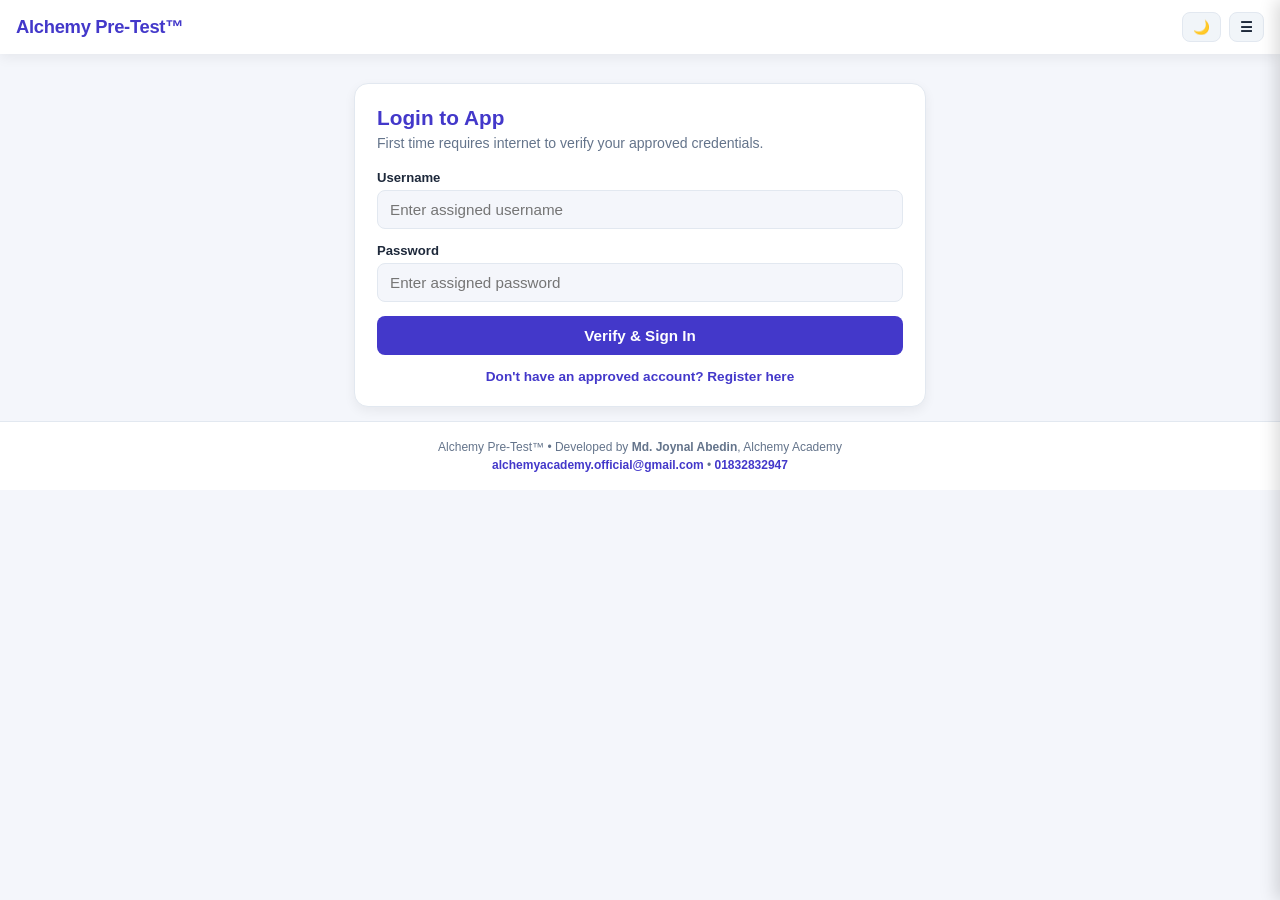
<file: assets/index.html>
<!DOCTYPE html>
<html lang="en">
<head>

  <script id="android-native-bridge-shim">
    // Android Native Bridge Polyfill & Helper
    (function() {
      if (!window.Android) {
        window.Android = {
          showToast: function(message) {
            try {
              var toast = document.createElement('div');
              toast.textContent = message;
              toast.style.cssText = 'position:fixed;bottom:32px;left:50%;transform:translateX(-50%);background:#1e293b;color:#f8fafc;padding:10px 22px;border-radius:24px;font-size:13px;font-weight:600;z-index:999999;box-shadow:0 10px 25px rgba(0,0,0,0.6);border:1px solid #334155;font-family:-apple-system,BlinkMacSystemFont,"Segoe UI",Roboto,sans-serif;pointer-events:none;transition:opacity 0.3s;max-width:85%;text-align:center;';
              document.body.appendChild(toast);
              setTimeout(function() {
                toast.style.opacity = '0';
                setTimeout(function() { toast.remove(); }, 300);
              }, 2500);
            } catch(e) {}
          },
          vibrate: function(milliseconds) {
            if (navigator.vibrate) {
              navigator.vibrate(milliseconds || 40);
            }
          },
          getAppVersion: function() {
            return "1.0.0";
          },
          exitApp: function() {
            console.log('[Android Native Bridge] Exit requested');
          }
        };
      }
    })();
  </script>
  <meta charset="UTF-8">
  <meta name="viewport" content="width=device-width, initial-scale=1.0, maximum-scale=1.0, user-scalable=no, viewport-fit=cover">
  <title>Alchemy Pre-Test</title>
  <style>
    :root {
      --bg: #f4f6fb;
      --card-bg: #ffffff;
      --text: #1e293b;
      --subtext: #64748b;
      --primary: #4338ca;
      --primary-light: #e0e7ff;
      --secondary: #06b6d4;
      --accent: #10b981;
      --danger: #ef4444;
      --border: #e2e8f0;
      --chip-bg: #f1f5f9;
      --shadow: 0 4px 12px rgba(0, 0, 0, 0.06);
    }

    [data-theme="dark"] {
      --bg: #0f172a;
      --card-bg: #1e293b;
      --text: #f8fafc;
      --subtext: #94a3b8;
      --primary: #6366f1;
      --primary-light: #312e81;
      --secondary: #22d3ee;
      --accent: #10b981;
      --danger: #f87171;
      --border: #334155;
      --chip-bg: #0f172a;
      --shadow: 0 4px 14px rgba(0, 0, 0, 0.35);
    }

    * { box-sizing: border-box; -webkit-tap-highlight-color: transparent; }
    body {
      margin: 0;
      font-family: -apple-system, BlinkMacSystemFont, "Segoe UI", Roboto, sans-serif;
      background-color: var(--bg);
      color: var(--text);
      transition: background 0.2s ease, color 0.2s ease;
      display: flex;
      flex-direction: column;
      min-height: 100vh;
    }

    /* Top Navigation */
    .navbar {
      display: flex;
      justify-content: space-between;
      align-items: center;
      padding: 12px 16px;
      background: var(--card-bg);
      box-shadow: var(--shadow);
      position: sticky;
      top: 0;
      z-index: 50;
    }
    .brand {
      font-size: 1.15rem;
      font-weight: 800;
      color: var(--primary);
      letter-spacing: -0.3px;
    }
    .nav-actions { display: flex; gap: 8px; align-items: center; }
    .icon-btn {
      background: var(--chip-bg);
      border: 1px solid var(--border);
      color: var(--text);
      padding: 6px 10px;
      border-radius: 8px;
      font-size: 0.85rem;
      font-weight: 600;
      cursor: pointer;
    }

    /* Hamburger Drawer */
    .drawer-overlay {
      position: fixed;
      top: 0;
      left: 0;
      width: 100vw;
      height: 100vh;
      background: rgba(0, 0, 0, 0.4);
      z-index: 100;
      display: none;
      backdrop-filter: blur(2px);
    }
    .drawer {
      position: fixed;
      top: 0;
      right: -280px;
      width: 280px;
      height: 100vh;
      background: var(--card-bg);
      z-index: 101;
      box-shadow: -4px 0 16px rgba(0,0,0,0.15);
      transition: right 0.25s cubic-bezier(0.4, 0, 0.2, 1);
      display: flex;
      flex-direction: column;
      padding: 20px;
    }
    .drawer.open { right: 0; }
    .drawer-header {
      display: flex;
      justify-content: space-between;
      align-items: center;
      margin-bottom: 24px;
      border-bottom: 1px solid var(--border);
      padding-bottom: 12px;
    }
    .drawer-title { font-weight: 800; font-size: 1.1rem; color: var(--primary); }
    .close-btn { background: none; border: none; font-size: 1.2rem; cursor: pointer; color: var(--subtext); }

    .about-card {
      background: var(--chip-bg);
      border: 1px solid var(--border);
      border-radius: 10px;
      padding: 14px;
      margin-top: 10px;
      font-size: 0.85rem;
      line-height: 1.5;
    }
    .about-card strong { color: var(--primary); }

    /* Layout Containers */
    .container { max-width: 600px; margin: 0 auto; width: 100%; padding: 14px; flex: 1; }

    /* Auth Views */
    .auth-card {
      background: var(--card-bg);
      border-radius: 14px;
      padding: 22px;
      box-shadow: var(--shadow);
      border: 1px solid var(--border);
      margin-top: 15px;
    }
    .auth-title { font-size: 1.3rem; font-weight: 700; margin-bottom: 4px; color: var(--primary); }
    .auth-subtitle { font-size: 0.88rem; color: var(--subtext); margin-bottom: 16px; line-height: 1.4; }
    .form-group { margin-bottom: 14px; }
    .form-group label { display: block; font-size: 0.82rem; font-weight: 600; margin-bottom: 5px; }
    .form-control {
      width: 100%;
      padding: 10px 12px;
      border-radius: 8px;
      border: 1px solid var(--border);
      background: var(--bg);
      color: var(--text);
      font-size: 0.95rem;
    }
    .btn {
      width: 100%;
      padding: 11px;
      border-radius: 8px;
      border: none;
      font-size: 0.95rem;
      font-weight: 700;
      cursor: pointer;
      display: flex;
      justify-content: center;
      align-items: center;
      gap: 6px;
    }
    .btn-primary { background: var(--primary); color: #fff; }
    .btn-accent { background: var(--accent); color: #fff; }
    .btn-outline { background: transparent; border: 1px solid var(--border); color: var(--text); }
    .auth-switch { text-align: center; margin-top: 14px; font-size: 0.85rem; color: var(--subtext); }
    .auth-switch span { color: var(--primary); font-weight: 700; cursor: pointer; }

    /* Alert Banner */
    .alert {
      padding: 10px 14px;
      border-radius: 8px;
      margin-bottom: 14px;
      font-size: 0.85rem;
      display: none;
      line-height: 1.4;
    }
    .alert-success { background: #dcfce7; color: #166534; border: 1px solid #bbf7d0; }
    .alert-danger { background: #fee2e2; color: #991b1b; border: 1px solid #fecaca; }

    /* Tabs & Filters */
    .tabs { display: flex; gap: 8px; margin-bottom: 16px; overflow-x: auto; padding-bottom: 4px; }
    .tab-btn {
      flex: 1;
      padding: 9px;
      border: none;
      border-radius: 8px;
      background: var(--card-bg);
      color: var(--subtext);
      font-weight: 700;
      font-size: 0.85rem;
      box-shadow: var(--shadow);
      cursor: pointer;
      white-space: nowrap;
    }
    .tab-btn.active { background: var(--primary); color: #ffffff; }

    /* JSON Upload Box */
    .import-card {
      background: var(--card-bg);
      border: 2px dashed var(--primary);
      border-radius: 12px;
      padding: 16px;
      text-align: center;
      margin-bottom: 16px;
      cursor: pointer;
    }
    .import-card input { display: none; }

    /* Test List Cards */
    .test-item {
      background: var(--card-bg);
      border: 1px solid var(--border);
      border-radius: 12px;
      padding: 14px;
      margin-bottom: 12px;
      box-shadow: var(--shadow);
      display: flex;
      justify-content: space-between;
      align-items: center;
    }
    .test-title { font-size: 0.95rem; font-weight: 700; margin-bottom: 4px; }
    .test-meta { font-size: 0.78rem; color: var(--subtext); display: flex; gap: 8px; align-items: center; }
    .badge {
      padding: 2px 8px;
      border-radius: 6px;
      font-size: 0.72rem;
      font-weight: 700;
      background: var(--primary-light);
      color: var(--primary);
    }
    .badge-cq { background: #fef3c7; color: #92400e; }
    .badge-sq { background: #d1fae5; color: #065f46; }

    /* Test Arena */
    .test-header {
      background: var(--card-bg);
      padding: 12px;
      border-radius: 10px;
      margin-bottom: 14px;
      display: flex;
      justify-content: space-between;
      align-items: center;
      box-shadow: var(--shadow);
      border: 1px solid var(--border);
    }
    .timer { font-size: 1.1rem; font-weight: 800; color: var(--danger); }
    .q-box {
      background: var(--card-bg);
      padding: 16px;
      border-radius: 12px;
      border: 1px solid var(--border);
      box-shadow: var(--shadow);
      margin-bottom: 14px;
    }
    .q-text { font-size: 0.95rem; font-weight: 600; margin-bottom: 12px; line-height: 1.4; }
    .q-option {
      background: var(--bg);
      border: 1px solid var(--border);
      padding: 10px 12px;
      border-radius: 8px;
      margin-bottom: 8px;
      font-size: 0.88rem;
      cursor: pointer;
    }
    .q-option.selected { border-color: var(--primary); background: var(--primary-light); font-weight: 600; }
    .q-option.correct { border-color: var(--accent); background: #dcfce7; color: #166534; font-weight: 600; }
    .q-option.wrong { border-color: var(--danger); background: #fee2e2; color: #991b1b; }

    .explanation-box {
      margin-top: 10px;
      padding: 10px;
      border-radius: 6px;
      background: var(--chip-bg);
      font-size: 0.82rem;
      border-left: 3px solid var(--primary);
      line-height: 1.4;
    }

    /* CQ & SQ Specific Elements */
    .cq-stem {
      font-style: italic;
      background: var(--chip-bg);
      padding: 12px;
      border-radius: 8px;
      margin-bottom: 12px;
      font-size: 0.9rem;
      border-left: 3px solid var(--secondary);
      line-height: 1.4;
    }
    .cq-part {
      margin-top: 10px;
      padding-top: 10px;
      border-top: 1px dashed var(--border);
    }
    .model-ans-toggle {
      font-size: 0.78rem;
      color: var(--primary);
      cursor: pointer;
      font-weight: 700;
      margin-top: 6px;
      display: inline-block;
    }
    .model-ans-box {
      display: none;
      margin-top: 8px;
      padding: 10px;
      border-radius: 6px;
      background: var(--bg);
      border-left: 3px solid var(--accent);
      font-size: 0.85rem;
      line-height: 1.5;
    }

    /* Minimal Footer */
    .app-footer {
      text-align: center;
      padding: 16px 12px;
      font-size: 0.75rem;
      color: var(--subtext);
      border-top: 1px solid var(--border);
      background: var(--card-bg);
      margin-top: auto;
      line-height: 1.5;
    }
    .app-footer a {
      color: var(--primary);
      text-decoration: none;
      font-weight: 600;
    }

    .hide { display: none !important; }
  </style>

  <style id="android-phone-fit-reset">
    /* Auto-Injected Mobile Phone Screen-Fit Reset */
    *, *::before, *::after {
      box-sizing: border-box !important;
      -webkit-tap-highlight-color: transparent !important;
    }
    html, body {
      width: 100% !important;
      min-height: 100% !important;
      max-width: 100vw !important;
      margin: 0 !important;
      padding: 0 !important;
      overflow-x: hidden !important;
      touch-action: manipulation;
      -webkit-text-size-adjust: 100%;
      -webkit-font-smoothing: antialiased;
    }
    img, video, canvas, svg, iframe {
      max-width: 100% !important;
      height: auto;
    }
    button, input, select, textarea {
      font-family: inherit;
    }
  </style>
  <link rel="manifest" href="manifest.json">
  <meta name="theme-color" content="#0f172a">
</head>
<body>

  <!-- Top Navbar -->
  <div class="navbar">
    <div class="brand">Alchemy Pre-Test™</div>
    <div class="nav-actions">
      <button class="icon-btn" onclick="toggleTheme()" id="themeBtn">🌙</button>
      <button class="icon-btn" onclick="toggleDrawer()">☰</button>
      <button class="icon-btn hide" id="logoutBtn" onclick="logout()">Logout</button>
    </div>
  </div>

  <!-- Hamburger Drawer (About Us panel) -->
  <div class="drawer-overlay" id="drawerOverlay" onclick="toggleDrawer()"></div>
  <div class="drawer" id="sideDrawer">
    <div class="drawer-header">
      <div class="drawer-title">About Us</div>
      <button class="close-btn" onclick="toggleDrawer()">✕</button>
    </div>
    <div class="about-card">
      <div style="font-size: 0.95rem; font-weight: 700; color: var(--primary); margin-bottom: 6px;">Developer Info</div>
      <div><strong>Developer:</strong> Md. Joynal Abedin</div>
      <div><strong>Publisher:</strong> Alchemy Academy</div>
      <div style="margin-top: 8px;"><strong>Email:</strong> <br><a href="mailto:alchemyacademy.official@gmail.com" style="color:var(--primary); text-decoration:none;">alchemyacademy.official@gmail.com</a></div>
      <div style="margin-top: 6px;"><strong>Phone:</strong> <br><a href="tel:01832832947" style="color:var(--primary); text-decoration:none;">01832832947</a></div>
    </div>
    <div style="margin-top: auto; font-size: 0.75rem; color: var(--subtext); text-align: center;">
      Alchemy Pre-Test™ &bull; Offline Ready
    </div>
  </div>

  <div class="container">
    <div id="alertBox" class="alert"></div>

    <!-- 1. LOGIN SCREEN -->
    <div id="loginView" class="auth-card hide">
      <div class="auth-title">Login to App</div>
      <div class="auth-subtitle">First time requires internet to verify your approved credentials.</div>
      
      <div class="form-group">
        <label>Username</label>
        <input type="text" id="loginUser" class="form-control" placeholder="Enter assigned username">
      </div>
      <div class="form-group">
        <label>Password</label>
        <input type="password" id="loginPass" class="form-control" placeholder="Enter assigned password">
      </div>
      
      <button class="btn btn-primary" onclick="handleLogin()">Verify & Sign In</button>
      
      <div class="auth-switch">
        <span onclick="switchAuthView('register')">Don't have an approved account? Register here</span>
      </div>
    </div>

    <!-- 2. REGISTRATION SCREEN -->
    <div id="registerView" class="auth-card hide">
      <div class="auth-title">Register for Access</div>
      <div class="auth-subtitle">Admin will verify your account and email your unique credentials.</div>
      
      <div class="form-group">
        <label>Full Name</label>
        <input type="text" id="regName" class="form-control" placeholder="Your full name">
      </div>
      <div class="form-group">
        <label>Email Address</label>
        <input type="email" id="regEmail" class="form-control" placeholder="example@gmail.com">
      </div>
      <div class="form-group">
        <label>Phone Number</label>
        <input type="tel" id="regPhone" class="form-control" placeholder="018XXXXXXXX">
      </div>

      <button class="btn btn-accent" onclick="handleRegister()">Submit Application</button>
      
      <div class="auth-switch">
        <span onclick="switchAuthView('login')">Already registered? Log in here</span>
      </div>
    </div>

    <!-- 3. DASHBOARD -->
    <div id="dashboardView" class="hide">
      <!-- Import JSON Box -->
      <div class="import-card" onclick="document.getElementById('jsonFileInput').click()">
        <input type="file" id="jsonFileInput" accept=".json" onchange="handleFileImport(event)">
        <div style="font-size: 1.8rem; margin-bottom: 6px;">📥</div>
        <div style="font-weight: 700; font-size: 0.9rem;">Add Question Bank (.json)</div>
        <div style="font-size: 0.78rem; color: var(--subtext);">Tap here to load MCQ, CQ, or SQ tests from your storage</div>
      </div>

      <!-- Subject Tabs -->
      <div class="tabs">
        <button class="tab-btn active" onclick="filterSubject('All', this)">All</button>
        <button class="tab-btn" onclick="filterSubject('Chemistry', this)">Chemistry</button>
        <button class="tab-btn" onclick="filterSubject('Physics', this)">Physics</button>
        <button class="tab-btn" onclick="filterSubject('Biology', this)">Biology</button>
      </div>

      <!-- Test Container -->
      <div id="testListContainer"></div>
    </div>

    <!-- 4. ACTIVE TEST ARENA -->
    <div id="testArenaView" class="hide">
      <div class="test-header">
        <div>
          <div style="font-weight: 700; font-size: 0.95rem;" id="activeTestTitle">Test Title</div>
          <div style="font-size: 0.78rem; color: var(--subtext);" id="activeTestMeta">Questions</div>
        </div>
        <div class="timer" id="timerDisplay">25:00</div>
      </div>

      <div id="questionsContainer"></div>

      <button class="btn btn-primary" id="submitTestBtn" onclick="submitExam()">Finish Test</button>
      <button class="btn btn-outline" style="margin-top: 10px;" onclick="exitTest()">Exit to Dashboard</button>
    </div>

  </div>

  <iframe name="hidden_submission_iframe" id="hidden_submission_iframe" style="display:none;"></iframe>

  <!-- Minimal Footer Attribution -->
  <footer class="app-footer">
    <div>Alchemy Pre-Test™ &bull; Developed by <strong>Md. Joynal Abedin</strong>, Alchemy Academy</div>
    <div>
      <a href="mailto:alchemyacademy.official@gmail.com">alchemyacademy.official@gmail.com</a> &bull; 
      <a href="tel:01832832947">01832832947</a>
    </div>
  </footer>

  <script>
    const APPS_SCRIPT_URL = "https://script.google.com/macros/s/AKfycbzvNs5iXEpGA_r4hBeoQLWR9dztu98dqRTOad26u89UCXF-d_f9PrXum4NctPRSLv7a/exec";

    let currentTheme = localStorage.getItem("alchemy_theme") || "light";
    let currentFilter = "All";
    let activeTest = null;
    let timerInterval = null;
    let userAnswers = {};

    let testRepository = JSON.parse(localStorage.getItem("alchemy_tests")) || [];

    window.addEventListener("DOMContentLoaded", () => {
      applyTheme(currentTheme);
      checkAuthStatus();
    });

    function toggleTheme() {
      currentTheme = currentTheme === "light" ? "dark" : "light";
      localStorage.setItem("alchemy_theme", currentTheme);
      applyTheme(currentTheme);
    }
    function applyTheme(theme) {
      document.body.setAttribute("data-theme", theme);
      document.getElementById("themeBtn").innerText = theme === "dark" ? "☀️" : "🌙";
    }

    function toggleDrawer() {
      const drawer = document.getElementById("sideDrawer");
      const overlay = document.getElementById("drawerOverlay");
      const isOpen = drawer.classList.contains("open");
      if (isOpen) {
        drawer.classList.remove("open");
        overlay.style.display = "none";
      } else {
        drawer.classList.add("open");
        overlay.style.display = "block";
      }
    }

    function checkAuthStatus() {
      const savedUser = localStorage.getItem("alchemy_auth_session");
      if (savedUser) {
        showView("dashboardView");
        document.getElementById("logoutBtn").classList.remove("hide");
        renderDashboard();
      } else {
        showView("loginView");
        document.getElementById("logoutBtn").classList.add("hide");
      }
    }

    function switchAuthView(view) {
      hideAlert();
      showView(view === "register" ? "registerView" : "loginView");
    }

    function handleRegister() {
      const name = document.getElementById("regName").value.trim();
      const email = document.getElementById("regEmail").value.trim();
      const phone = document.getElementById("regPhone").value.trim();

      if (!name || !email || !email.includes("@") || !phone) {
        showAlert("Please enter a valid Name, Email, and Phone number.", "danger");
        return;
      }

      showAlert("Submitting application...", "success");

      const form = document.createElement("form");
      form.action = APPS_SCRIPT_URL;
      form.method = "POST";
      form.target = "hidden_submission_iframe";

      const fields = {
        action: "register",
        fullName: name,
        email: email,
        phone: phone
      };

      for (const key in fields) {
        const input = document.createElement("input");
        input.type = "hidden";
        input.name = key;
        input.value = fields[key];
        form.appendChild(input);
      }

      document.body.appendChild(form);
      form.submit();
      document.body.removeChild(form);

      showAlert("Registration submitted! A confirmation email has been dispatched. Please check your inbox and wait for approval.", "success");
      document.getElementById("regName").value = "";
      document.getElementById("regEmail").value = "";
      document.getElementById("regPhone").value = "";

      setTimeout(() => switchAuthView("login"), 3000);
    }

    async function handleLogin() {
      const u = document.getElementById("loginUser").value.trim();
      const p = document.getElementById("loginPass").value.trim();

      if (!u || !p) {
        showAlert("Please enter both username and password.", "danger");
        return;
      }

      showAlert("Verifying account with server...", "success");

      try {
        const loginUrl = `${APPS_SCRIPT_URL}?action=login&username=${encodeURIComponent(u)}&password=${encodeURIComponent(p)}`;
        const response = await fetch(loginUrl, { method: "GET" });
        const res = await response.json();

        if (res.success) {
          localStorage.setItem("alchemy_auth_session", JSON.stringify(res.user));
          showAlert("Verified successfully!", "success");
          setTimeout(() => {
            hideAlert();
            checkAuthStatus();
          }, 800);
        } else {
          showAlert(res.message || "Invalid credentials.", "danger");
        }
      } catch (err) {
        console.error("Login verification failed:", err);
        showAlert("Network error. First-time login requires active internet.", "danger");
      }
    }

    function logout() {
      if (confirm("Are you sure you want to log out? You will need internet to log in again.")) {
        localStorage.removeItem("alchemy_auth_session");
        checkAuthStatus();
      }
    }

    // JSON IMPORTER (Supports array of tests or single test objects for MCQ, CQ, and SQ)
    function handleFileImport(e) {
      const file = e.target.files[0];
      if (!file) return;

      const reader = new FileReader();
      reader.onload = function(evt) {
        try {
          const data = JSON.parse(evt.target.result);
          const incomingTests = Array.isArray(data) ? data : [data];

          incomingTests.forEach((item, i) => {
            if (!item.type || !item.subject || !item.questions) {
              throw new Error("Invalid structure: missing type, subject, or questions");
            }
            item.id = item.id || ("custom_" + Date.now() + "_" + i);
            const existingIdx = testRepository.findIndex(t => t.id === item.id);
            if (existingIdx >= 0) {
              testRepository[existingIdx] = item;
            } else {
              testRepository.push(item);
            }
          });

          localStorage.setItem("alchemy_tests", JSON.stringify(testRepository));
          alert(`Successfully imported ${incomingTests.length} test(s)!`);
          renderDashboard();
        } catch (error) {
          alert("Error parsing JSON file: " + error.message);
        }
      };
      reader.readAsText(file);
    }

    function filterSubject(sub, btn) {
      currentFilter = sub;
      document.querySelectorAll(".tab-btn").forEach(b => b.classList.remove("active"));
      btn.classList.add("active");
      renderDashboard();
    }

    function renderDashboard() {
      const container = document.getElementById("testListContainer");
      container.innerHTML = "";

      const filtered = testRepository.filter(t => currentFilter === "All" || t.subject.toLowerCase() === currentFilter.toLowerCase());

      if (filtered.length === 0) {
        container.innerHTML = `<div style="text-align:center; padding:30px; color:var(--subtext);">No tests found for ${currentFilter}. Tap the box above to import a .json question bank.</div>`;
        return;
      }

      filtered.forEach(test => {
        const item = document.createElement("div");
        item.className = "test-item";

        let badgeClass = "badge";
        if (test.type === "CQ") badgeClass += " badge-cq";
        if (test.type === "SQ") badgeClass += " badge-sq";

        item.innerHTML = `
          <div>
            <div class="test-title">${test.testTitle}</div>
            <div class="test-meta">
              <span class="${badgeClass}">${test.type}</span>
              <span>${test.subject}</span>
              <span>⏱ ${test.timeMinutes || 25}m</span>
              <span>📝 ${test.questions.length} items</span>
            </div>
          </div>
          <button class="btn btn-primary" style="width: auto; padding: 6px 14px; font-size: 0.85rem;" onclick="startTest('${test.id}')">Start</button>
        `;
        container.appendChild(item);
      });
    }

    function startTest(testId) {
      activeTest = testRepository.find(t => t.id === testId);
      if (!activeTest) return;

      userAnswers = {};
      showView("testArenaView");
      document.getElementById("activeTestTitle").innerText = activeTest.testTitle;
      document.getElementById("activeTestMeta").innerText = `${activeTest.type} • ${activeTest.questions.length} Questions`;

      renderTestQuestions();
      startTimer(activeTest.timeMinutes || 25);
    }

    // RENDERER FOR MCQ, CQ, AND SQ
    function renderTestQuestions() {
      const container = document.getElementById("questionsContainer");
      container.innerHTML = "";

      if (activeTest.type === "MCQ") {
        document.getElementById("submitTestBtn").classList.remove("hide");
        activeTest.questions.forEach((q, idx) => {
          const qBox = document.createElement("div");
          qBox.className = "q-box";

          let stimulusHtml = q.stimulus ? `<div style="margin-bottom:8px; font-style:italic; color:var(--secondary); font-size:0.88rem;">${q.stimulus}</div>` : "";
          let statementsHtml = q.statements && q.statements.length > 0 ? `<div style="margin:6px 0; font-size:0.88rem; color:var(--subtext);">${q.statements.join("<br>")}</div>` : "";

          let optionsHtml = "";
          q.options.forEach((opt, optIdx) => {
            optionsHtml += `
              <div class="q-option" id="opt_${idx}_${optIdx}" onclick="selectOption(${idx}, ${optIdx})">
                <strong>${String.fromCharCode(65 + optIdx)}.</strong> ${opt}
              </div>
            `;
          });

          qBox.innerHTML = `
            ${stimulusHtml}
            <div class="q-text">${idx + 1}. ${q.text}</div>
            ${statementsHtml}
            <div>${optionsHtml}</div>
            <div id="exp_${idx}" class="explanation-box hide"><strong>Explanation:</strong> ${q.explanation || 'No explanation provided.'}</div>
          `;
          container.appendChild(qBox);
        });

      } else if (activeTest.type === "CQ") {
        document.getElementById("submitTestBtn").classList.add("hide");
        activeTest.questions.forEach((q, idx) => {
          const qBox = document.createElement("div");
          qBox.className = "q-box";

          let partsHtml = "";
          q.parts.forEach(p => {
            partsHtml += `
              <div class="cq-part">
                <div style="font-weight: 600; font-size: 0.9rem;">(${p.mark}) ${p.text} [Marks: ${p.points}]</div>
                <div class="model-ans-toggle" onclick="toggleAns('cq_ans_${idx}_${p.mark}', this)">View Model Answer</div>
                <div id="cq_ans_${idx}_${p.mark}" class="model-ans-box">
                  <strong>Model Answer:</strong><br>${p.answer}
                </div>
              </div>
            `;
          });

          qBox.innerHTML = `
            <div style="font-weight: 700; margin-bottom: 8px; color: var(--primary);">Creative Question ${idx + 1}</div>
            <div class="cq-stem">${q.stem}</div>
            <div>${partsHtml}</div>
          `;
          container.appendChild(qBox);
        });

      } else if (activeTest.type === "SQ") {
        document.getElementById("submitTestBtn").classList.add("hide");
        activeTest.questions.forEach((q, idx) => {
          const qBox = document.createElement("div");
          qBox.className = "q-box";

          qBox.innerHTML = `
            <div style="font-weight: 700; margin-bottom: 6px; color: var(--primary);">Short Question ${idx + 1} [Marks: ${q.points || 2}]</div>
            <div class="q-text">${q.question}</div>
            <div class="model-ans-toggle" onclick="toggleAns('sq_ans_${idx}', this)">View Model Answer</div>
            <div id="sq_ans_${idx}" class="model-ans-box">
              <strong>Model Answer:</strong><br>${q.answer}
            </div>
          `;
          container.appendChild(qBox);
        });
      }
    }

    function selectOption(qIdx, optIdx) {
      userAnswers[qIdx] = optIdx;
      const opts = document.querySelectorAll(`[id^="opt_${qIdx}_"]`);
      opts.forEach(el => el.classList.remove("selected"));
      document.getElementById(`opt_${qIdx}_${optIdx}`).classList.add("selected");
    }

    function toggleAns(id, btn) {
      const el = document.getElementById(id);
      if (el.style.display === "block") {
        el.style.display = "none";
        btn.innerText = "View Model Answer";
      } else {
        el.style.display = "block";
        btn.innerText = "Hide Model Answer";
      }
    }

    function submitExam() {
      clearInterval(timerInterval);
      let score = 0;

      activeTest.questions.forEach((q, idx) => {
        const selected = userAnswers[idx];
        const correct = q.correctIndex;
        const expBox = document.getElementById(`exp_${idx}`);
        if (expBox) expBox.classList.remove("hide");

        if (selected !== undefined) {
          if (selected === correct) {
            score++;
            document.getElementById(`opt_${idx}_${selected}`).classList.add("correct");
          } else {
            document.getElementById(`opt_${idx}_${selected}`).classList.add("wrong");
            document.getElementById(`opt_${idx}_${correct}`).classList.add("correct");
          }
        } else {
          document.getElementById(`opt_${idx}_${correct}`).classList.add("correct");
        }
      });

      alert(`Test Completed!\nScore: ${score} / ${activeTest.questions.length}`);
      window.scrollTo({ top: 0, behavior: "smooth" });
    }

    function startTimer(minutes) {
      clearInterval(timerInterval);
      let totalSeconds = minutes * 60;
      const display = document.getElementById("timerDisplay");

      timerInterval = setInterval(() => {
        const m = Math.floor(totalSeconds / 60);
        const s = totalSeconds % 60;
        display.innerText = `${m.toString().padStart(2, '0')}:${s.toString().padStart(2, '0')}`;
        if (totalSeconds <= 0) {
          clearInterval(timerInterval);
          if (activeTest.type === "MCQ") submitExam();
        }
        totalSeconds--;
      }, 1000);
    }

    function exitTest() {
      clearInterval(timerInterval);
      showView("dashboardView");
    }

    function showView(viewId) {
      ["loginView", "registerView", "dashboardView", "testArenaView"].forEach(id => {
        document.getElementById(id).classList.add("hide");
      });
      document.getElementById(viewId).classList.remove("hide");
    }

    function showAlert(msg, type) {
      const el = document.getElementById("alertBox");
      el.className = `alert alert-${type}`;
      el.innerText = msg;
      el.style.display = "block";
    }

    function hideAlert() {
      document.getElementById("alertBox").style.display = "none";
    }
  </script>

  <script id="android-offline-sw-registrar">
    // Auto-register Offline Service Worker for 100% Zero-Network Operation
    if ('serviceWorker' in navigator) {
      window.addEventListener('load', function() {
        navigator.serviceWorker.register('./sw.js')
          .then(function(reg) { console.log('[Offline Engine] Service Worker registered:', reg.scope); })
          .catch(function(err) { console.log('[Offline Engine] SW registered locally'); });
      });
    }
  </script>
</body>
</html>
</file>
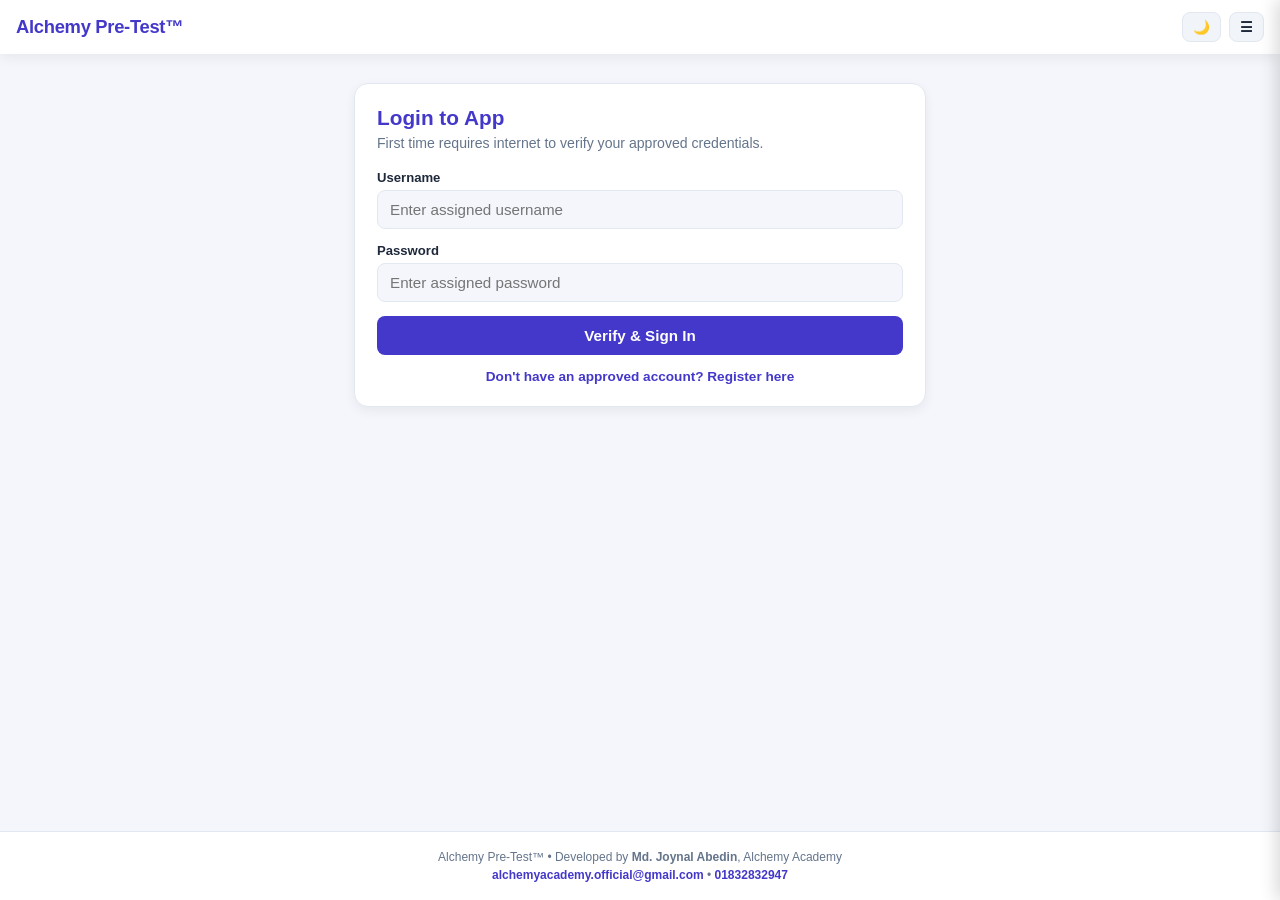
<file: assets/assessment.html>
<!DOCTYPE html>
<html lang="en">
<head>
  <meta charset="UTF-8">
  <meta name="viewport" content="width=device-width, initial-scale=1.0, maximum-scale=1.0, user-scalable=no">
  <title>Alchemy Pre-Test</title>
  <style>
    :root {
      --bg: #f4f6fb;
      --card-bg: #ffffff;
      --text: #1e293b;
      --subtext: #64748b;
      --primary: #4338ca;
      --primary-light: #e0e7ff;
      --secondary: #06b6d4;
      --accent: #10b981;
      --danger: #ef4444;
      --border: #e2e8f0;
      --chip-bg: #f1f5f9;
      --shadow: 0 4px 12px rgba(0, 0, 0, 0.06);
    }

    [data-theme="dark"] {
      --bg: #0f172a;
      --card-bg: #1e293b;
      --text: #f8fafc;
      --subtext: #94a3b8;
      --primary: #6366f1;
      --primary-light: #312e81;
      --secondary: #22d3ee;
      --accent: #10b981;
      --danger: #f87171;
      --border: #334155;
      --chip-bg: #0f172a;
      --shadow: 0 4px 14px rgba(0, 0, 0, 0.35);
    }

    * { box-sizing: border-box; -webkit-tap-highlight-color: transparent; }
    body {
      margin: 0;
      font-family: -apple-system, BlinkMacSystemFont, "Segoe UI", Roboto, sans-serif;
      background-color: var(--bg);
      color: var(--text);
      transition: background 0.2s ease, color 0.2s ease;
      display: flex;
      flex-direction: column;
      min-height: 100vh;
    }

    /* Top Navigation */
    .navbar {
      display: flex;
      justify-content: space-between;
      align-items: center;
      padding: 12px 16px;
      background: var(--card-bg);
      box-shadow: var(--shadow);
      position: sticky;
      top: 0;
      z-index: 50;
    }
    .brand {
      font-size: 1.15rem;
      font-weight: 800;
      color: var(--primary);
      letter-spacing: -0.3px;
    }
    .nav-actions { display: flex; gap: 8px; align-items: center; }
    .icon-btn {
      background: var(--chip-bg);
      border: 1px solid var(--border);
      color: var(--text);
      padding: 6px 10px;
      border-radius: 8px;
      font-size: 0.85rem;
      font-weight: 600;
      cursor: pointer;
    }

    /* Hamburger Drawer */
    .drawer-overlay {
      position: fixed;
      top: 0;
      left: 0;
      width: 100vw;
      height: 100vh;
      background: rgba(0, 0, 0, 0.4);
      z-index: 100;
      display: none;
      backdrop-filter: blur(2px);
    }
    .drawer {
      position: fixed;
      top: 0;
      right: -280px;
      width: 280px;
      height: 100vh;
      background: var(--card-bg);
      z-index: 101;
      box-shadow: -4px 0 16px rgba(0,0,0,0.15);
      transition: right 0.25s cubic-bezier(0.4, 0, 0.2, 1);
      display: flex;
      flex-direction: column;
      padding: 20px;
    }
    .drawer.open { right: 0; }
    .drawer-header {
      display: flex;
      justify-content: space-between;
      align-items: center;
      margin-bottom: 24px;
      border-bottom: 1px solid var(--border);
      padding-bottom: 12px;
    }
    .drawer-title { font-weight: 800; font-size: 1.1rem; color: var(--primary); }
    .close-btn { background: none; border: none; font-size: 1.2rem; cursor: pointer; color: var(--subtext); }

    .about-card {
      background: var(--chip-bg);
      border: 1px solid var(--border);
      border-radius: 10px;
      padding: 14px;
      margin-top: 10px;
      font-size: 0.85rem;
      line-height: 1.5;
    }
    .about-card strong { color: var(--primary); }

    /* Layout Containers */
    .container { max-width: 600px; margin: 0 auto; width: 100%; padding: 14px; flex: 1; }

    /* Auth Views */
    .auth-card {
      background: var(--card-bg);
      border-radius: 14px;
      padding: 22px;
      box-shadow: var(--shadow);
      border: 1px solid var(--border);
      margin-top: 15px;
    }
    .auth-title { font-size: 1.3rem; font-weight: 700; margin-bottom: 4px; color: var(--primary); }
    .auth-subtitle { font-size: 0.88rem; color: var(--subtext); margin-bottom: 16px; line-height: 1.4; }
    .form-group { margin-bottom: 14px; }
    .form-group label { display: block; font-size: 0.82rem; font-weight: 600; margin-bottom: 5px; }
    .form-control {
      width: 100%;
      padding: 10px 12px;
      border-radius: 8px;
      border: 1px solid var(--border);
      background: var(--bg);
      color: var(--text);
      font-size: 0.95rem;
    }
    .btn {
      width: 100%;
      padding: 11px;
      border-radius: 8px;
      border: none;
      font-size: 0.95rem;
      font-weight: 700;
      cursor: pointer;
      display: flex;
      justify-content: center;
      align-items: center;
      gap: 6px;
    }
    .btn-primary { background: var(--primary); color: #fff; }
    .btn-accent { background: var(--accent); color: #fff; }
    .btn-outline { background: transparent; border: 1px solid var(--border); color: var(--text); }
    .auth-switch { text-align: center; margin-top: 14px; font-size: 0.85rem; color: var(--subtext); }
    .auth-switch span { color: var(--primary); font-weight: 700; cursor: pointer; }

    /* Alert Banner */
    .alert {
      padding: 10px 14px;
      border-radius: 8px;
      margin-bottom: 14px;
      font-size: 0.85rem;
      display: none;
      line-height: 1.4;
    }
    .alert-success { background: #dcfce7; color: #166534; border: 1px solid #bbf7d0; }
    .alert-danger { background: #fee2e2; color: #991b1b; border: 1px solid #fecaca; }

    /* Tabs & Filters */
    .tabs { display: flex; gap: 8px; margin-bottom: 16px; overflow-x: auto; padding-bottom: 4px; }
    .tab-btn {
      flex: 1;
      padding: 9px;
      border: none;
      border-radius: 8px;
      background: var(--card-bg);
      color: var(--subtext);
      font-weight: 700;
      font-size: 0.85rem;
      box-shadow: var(--shadow);
      cursor: pointer;
      white-space: nowrap;
    }
    .tab-btn.active { background: var(--primary); color: #ffffff; }

    /* JSON Upload Box */
    .import-card {
      background: var(--card-bg);
      border: 2px dashed var(--primary);
      border-radius: 12px;
      padding: 16px;
      text-align: center;
      margin-bottom: 16px;
      cursor: pointer;
    }
    .import-card input { display: none; }

    /* Test List Cards */
    .test-item {
      background: var(--card-bg);
      border: 1px solid var(--border);
      border-radius: 12px;
      padding: 14px;
      margin-bottom: 12px;
      box-shadow: var(--shadow);
      display: flex;
      justify-content: space-between;
      align-items: center;
    }
    .test-title { font-size: 0.95rem; font-weight: 700; margin-bottom: 4px; }
    .test-meta { font-size: 0.78rem; color: var(--subtext); display: flex; gap: 8px; align-items: center; }
    .badge {
      padding: 2px 8px;
      border-radius: 6px;
      font-size: 0.72rem;
      font-weight: 700;
      background: var(--primary-light);
      color: var(--primary);
    }
    .badge-cq { background: #fef3c7; color: #92400e; }
    .badge-sq { background: #d1fae5; color: #065f46; }

    /* Test Arena */
    .test-header {
      background: var(--card-bg);
      padding: 12px;
      border-radius: 10px;
      margin-bottom: 14px;
      display: flex;
      justify-content: space-between;
      align-items: center;
      box-shadow: var(--shadow);
      border: 1px solid var(--border);
    }
    .timer { font-size: 1.1rem; font-weight: 800; color: var(--danger); }
    .q-box {
      background: var(--card-bg);
      padding: 16px;
      border-radius: 12px;
      border: 1px solid var(--border);
      box-shadow: var(--shadow);
      margin-bottom: 14px;
    }
    .q-text { font-size: 0.95rem; font-weight: 600; margin-bottom: 12px; line-height: 1.4; }
    .q-option {
      background: var(--bg);
      border: 1px solid var(--border);
      padding: 10px 12px;
      border-radius: 8px;
      margin-bottom: 8px;
      font-size: 0.88rem;
      cursor: pointer;
    }
    .q-option.selected { border-color: var(--primary); background: var(--primary-light); font-weight: 600; }
    .q-option.correct { border-color: var(--accent); background: #dcfce7; color: #166534; font-weight: 600; }
    .q-option.wrong { border-color: var(--danger); background: #fee2e2; color: #991b1b; }

    .explanation-box {
      margin-top: 10px;
      padding: 10px;
      border-radius: 6px;
      background: var(--chip-bg);
      font-size: 0.82rem;
      border-left: 3px solid var(--primary);
      line-height: 1.4;
    }

    /* CQ & SQ Specific Elements */
    .cq-stem {
      font-style: italic;
      background: var(--chip-bg);
      padding: 12px;
      border-radius: 8px;
      margin-bottom: 12px;
      font-size: 0.9rem;
      border-left: 3px solid var(--secondary);
      line-height: 1.4;
    }
    .cq-part {
      margin-top: 10px;
      padding-top: 10px;
      border-top: 1px dashed var(--border);
    }
    .model-ans-toggle {
      font-size: 0.78rem;
      color: var(--primary);
      cursor: pointer;
      font-weight: 700;
      margin-top: 6px;
      display: inline-block;
    }
    .model-ans-box {
      display: none;
      margin-top: 8px;
      padding: 10px;
      border-radius: 6px;
      background: var(--bg);
      border-left: 3px solid var(--accent);
      font-size: 0.85rem;
      line-height: 1.5;
    }

    /* Minimal Footer */
    .app-footer {
      text-align: center;
      padding: 16px 12px;
      font-size: 0.75rem;
      color: var(--subtext);
      border-top: 1px solid var(--border);
      background: var(--card-bg);
      margin-top: auto;
      line-height: 1.5;
    }
    .app-footer a {
      color: var(--primary);
      text-decoration: none;
      font-weight: 600;
    }

    .hide { display: none !important; }
  </style>
</head>
<body>

  <!-- Top Navbar -->
  <div class="navbar">
    <div class="brand">Alchemy Pre-Test™</div>
    <div class="nav-actions">
      <button class="icon-btn" onclick="toggleTheme()" id="themeBtn">🌙</button>
      <button class="icon-btn" onclick="toggleDrawer()">☰</button>
      <button class="icon-btn hide" id="logoutBtn" onclick="logout()">Logout</button>
    </div>
  </div>

  <!-- Hamburger Drawer (About Us panel) -->
  <div class="drawer-overlay" id="drawerOverlay" onclick="toggleDrawer()"></div>
  <div class="drawer" id="sideDrawer">
    <div class="drawer-header">
      <div class="drawer-title">About Us</div>
      <button class="close-btn" onclick="toggleDrawer()">✕</button>
    </div>
    <div class="about-card">
      <div style="font-size: 0.95rem; font-weight: 700; color: var(--primary); margin-bottom: 6px;">Developer Info</div>
      <div><strong>Developer:</strong> Md. Joynal Abedin</div>
      <div><strong>Publisher:</strong> Alchemy Academy</div>
      <div style="margin-top: 8px;"><strong>Email:</strong> <br><a href="mailto:alchemyacademy.official@gmail.com" style="color:var(--primary); text-decoration:none;">alchemyacademy.official@gmail.com</a></div>
      <div style="margin-top: 6px;"><strong>Phone:</strong> <br><a href="tel:01832832947" style="color:var(--primary); text-decoration:none;">01832832947</a></div>
    </div>
    <div style="margin-top: auto; font-size: 0.75rem; color: var(--subtext); text-align: center;">
      Alchemy Pre-Test™ &bull; Offline Ready
    </div>
  </div>

  <div class="container">
    <div id="alertBox" class="alert"></div>

    <!-- 1. LOGIN SCREEN -->
    <div id="loginView" class="auth-card hide">
      <div class="auth-title">Login to App</div>
      <div class="auth-subtitle">First time requires internet to verify your approved credentials.</div>
      
      <div class="form-group">
        <label>Username</label>
        <input type="text" id="loginUser" class="form-control" placeholder="Enter assigned username">
      </div>
      <div class="form-group">
        <label>Password</label>
        <input type="password" id="loginPass" class="form-control" placeholder="Enter assigned password">
      </div>
      
      <button class="btn btn-primary" onclick="handleLogin()">Verify & Sign In</button>
      
      <div class="auth-switch">
        <span onclick="switchAuthView('register')">Don't have an approved account? Register here</span>
      </div>
    </div>

    <!-- 2. REGISTRATION SCREEN -->
    <div id="registerView" class="auth-card hide">
      <div class="auth-title">Register for Access</div>
      <div class="auth-subtitle">Admin will verify your account and email your unique credentials.</div>
      
      <div class="form-group">
        <label>Full Name</label>
        <input type="text" id="regName" class="form-control" placeholder="Your full name">
      </div>
      <div class="form-group">
        <label>Email Address</label>
        <input type="email" id="regEmail" class="form-control" placeholder="example@gmail.com">
      </div>
      <div class="form-group">
        <label>Phone Number</label>
        <input type="tel" id="regPhone" class="form-control" placeholder="018XXXXXXXX">
      </div>

      <button class="btn btn-accent" onclick="handleRegister()">Submit Application</button>
      
      <div class="auth-switch">
        <span onclick="switchAuthView('login')">Already registered? Log in here</span>
      </div>
    </div>

    <!-- 3. DASHBOARD -->
    <div id="dashboardView" class="hide">
      <!-- Import JSON Box -->
      <div class="import-card" onclick="document.getElementById('jsonFileInput').click()">
        <input type="file" id="jsonFileInput" accept=".json" onchange="handleFileImport(event)">
        <div style="font-size: 1.8rem; margin-bottom: 6px;">📥</div>
        <div style="font-weight: 700; font-size: 0.9rem;">Add Question Bank (.json)</div>
        <div style="font-size: 0.78rem; color: var(--subtext);">Tap here to load MCQ, CQ, or SQ tests from your storage</div>
      </div>

      <!-- Subject Tabs -->
      <div class="tabs">
        <button class="tab-btn active" onclick="filterSubject('All', this)">All</button>
        <button class="tab-btn" onclick="filterSubject('Chemistry', this)">Chemistry</button>
        <button class="tab-btn" onclick="filterSubject('Physics', this)">Physics</button>
        <button class="tab-btn" onclick="filterSubject('Biology', this)">Biology</button>
      </div>

      <!-- Test Container -->
      <div id="testListContainer"></div>
    </div>

    <!-- 4. ACTIVE TEST ARENA -->
    <div id="testArenaView" class="hide">
      <div class="test-header">
        <div>
          <div style="font-weight: 700; font-size: 0.95rem;" id="activeTestTitle">Test Title</div>
          <div style="font-size: 0.78rem; color: var(--subtext);" id="activeTestMeta">Questions</div>
        </div>
        <div class="timer" id="timerDisplay">25:00</div>
      </div>

      <div id="questionsContainer"></div>

      <button class="btn btn-primary" id="submitTestBtn" onclick="submitExam()">Finish Test</button>
      <button class="btn btn-outline" style="margin-top: 10px;" onclick="exitTest()">Exit to Dashboard</button>
    </div>

  </div>

  <iframe name="hidden_submission_iframe" id="hidden_submission_iframe" style="display:none;"></iframe>

  <!-- Minimal Footer Attribution -->
  <footer class="app-footer">
    <div>Alchemy Pre-Test™ &bull; Developed by <strong>Md. Joynal Abedin</strong>, Alchemy Academy</div>
    <div>
      <a href="mailto:alchemyacademy.official@gmail.com">alchemyacademy.official@gmail.com</a> &bull; 
      <a href="tel:01832832947">01832832947</a>
    </div>
  </footer>

  <script>
    const APPS_SCRIPT_URL = "https://script.google.com/macros/s/AKfycbzvNs5iXEpGA_r4hBeoQLWR9dztu98dqRTOad26u89UCXF-d_f9PrXum4NctPRSLv7a/exec";

    let currentTheme = localStorage.getItem("alchemy_theme") || "light";
    let currentFilter = "All";
    let activeTest = null;
    let timerInterval = null;
    let userAnswers = {};

    let testRepository = JSON.parse(localStorage.getItem("alchemy_tests")) || [];

    window.addEventListener("DOMContentLoaded", () => {
      applyTheme(currentTheme);
      checkAuthStatus();
    });

    function toggleTheme() {
      currentTheme = currentTheme === "light" ? "dark" : "light";
      localStorage.setItem("alchemy_theme", currentTheme);
      applyTheme(currentTheme);
    }
    function applyTheme(theme) {
      document.body.setAttribute("data-theme", theme);
      document.getElementById("themeBtn").innerText = theme === "dark" ? "☀️" : "🌙";
    }

    function toggleDrawer() {
      const drawer = document.getElementById("sideDrawer");
      const overlay = document.getElementById("drawerOverlay");
      const isOpen = drawer.classList.contains("open");
      if (isOpen) {
        drawer.classList.remove("open");
        overlay.style.display = "none";
      } else {
        drawer.classList.add("open");
        overlay.style.display = "block";
      }
    }

    function checkAuthStatus() {
      const savedUser = localStorage.getItem("alchemy_auth_session");
      if (savedUser) {
        showView("dashboardView");
        document.getElementById("logoutBtn").classList.remove("hide");
        renderDashboard();
      } else {
        showView("loginView");
        document.getElementById("logoutBtn").classList.add("hide");
      }
    }

    function switchAuthView(view) {
      hideAlert();
      showView(view === "register" ? "registerView" : "loginView");
    }

    function handleRegister() {
      const name = document.getElementById("regName").value.trim();
      const email = document.getElementById("regEmail").value.trim();
      const phone = document.getElementById("regPhone").value.trim();

      if (!name || !email || !email.includes("@") || !phone) {
        showAlert("Please enter a valid Name, Email, and Phone number.", "danger");
        return;
      }

      showAlert("Submitting application...", "success");

      const form = document.createElement("form");
      form.action = APPS_SCRIPT_URL;
      form.method = "POST";
      form.target = "hidden_submission_iframe";

      const fields = {
        action: "register",
        fullName: name,
        email: email,
        phone: phone
      };

      for (const key in fields) {
        const input = document.createElement("input");
        input.type = "hidden";
        input.name = key;
        input.value = fields[key];
        form.appendChild(input);
      }

      document.body.appendChild(form);
      form.submit();
      document.body.removeChild(form);

      showAlert("Registration submitted! A confirmation email has been dispatched. Please check your inbox and wait for approval.", "success");
      document.getElementById("regName").value = "";
      document.getElementById("regEmail").value = "";
      document.getElementById("regPhone").value = "";

      setTimeout(() => switchAuthView("login"), 3000);
    }

    async function handleLogin() {
      const u = document.getElementById("loginUser").value.trim();
      const p = document.getElementById("loginPass").value.trim();

      if (!u || !p) {
        showAlert("Please enter both username and password.", "danger");
        return;
      }

      showAlert("Verifying account with server...", "success");

      try {
        const loginUrl = `${APPS_SCRIPT_URL}?action=login&username=${encodeURIComponent(u)}&password=${encodeURIComponent(p)}`;
        const response = await fetch(loginUrl, { method: "GET" });
        const res = await response.json();

        if (res.success) {
          localStorage.setItem("alchemy_auth_session", JSON.stringify(res.user));
          showAlert("Verified successfully!", "success");
          setTimeout(() => {
            hideAlert();
            checkAuthStatus();
          }, 800);
        } else {
          showAlert(res.message || "Invalid credentials.", "danger");
        }
      } catch (err) {
        console.error("Login verification failed:", err);
        showAlert("Network error. First-time login requires active internet.", "danger");
      }
    }

    function logout() {
      if (confirm("Are you sure you want to log out? You will need internet to log in again.")) {
        localStorage.removeItem("alchemy_auth_session");
        checkAuthStatus();
      }
    }

    // JSON IMPORTER (Supports array of tests or single test objects for MCQ, CQ, and SQ)
    function handleFileImport(e) {
      const file = e.target.files[0];
      if (!file) return;

      const reader = new FileReader();
      reader.onload = function(evt) {
        try {
          const data = JSON.parse(evt.target.result);
          const incomingTests = Array.isArray(data) ? data : [data];

          incomingTests.forEach((item, i) => {
            if (!item.type || !item.subject || !item.questions) {
              throw new Error("Invalid structure: missing type, subject, or questions");
            }
            item.id = item.id || ("custom_" + Date.now() + "_" + i);
            const existingIdx = testRepository.findIndex(t => t.id === item.id);
            if (existingIdx >= 0) {
              testRepository[existingIdx] = item;
            } else {
              testRepository.push(item);
            }
          });

          localStorage.setItem("alchemy_tests", JSON.stringify(testRepository));
          alert(`Successfully imported ${incomingTests.length} test(s)!`);
          renderDashboard();
        } catch (error) {
          alert("Error parsing JSON file: " + error.message);
        }
      };
      reader.readAsText(file);
    }

    function filterSubject(sub, btn) {
      currentFilter = sub;
      document.querySelectorAll(".tab-btn").forEach(b => b.classList.remove("active"));
      btn.classList.add("active");
      renderDashboard();
    }

    function renderDashboard() {
      const container = document.getElementById("testListContainer");
      container.innerHTML = "";

      const filtered = testRepository.filter(t => currentFilter === "All" || t.subject.toLowerCase() === currentFilter.toLowerCase());

      if (filtered.length === 0) {
        container.innerHTML = `<div style="text-align:center; padding:30px; color:var(--subtext);">No tests found for ${currentFilter}. Tap the box above to import a .json question bank.</div>`;
        return;
      }

      filtered.forEach(test => {
        const item = document.createElement("div");
        item.className = "test-item";

        let badgeClass = "badge";
        if (test.type === "CQ") badgeClass += " badge-cq";
        if (test.type === "SQ") badgeClass += " badge-sq";

        item.innerHTML = `
          <div>
            <div class="test-title">${test.testTitle}</div>
            <div class="test-meta">
              <span class="${badgeClass}">${test.type}</span>
              <span>${test.subject}</span>
              <span>⏱ ${test.timeMinutes || 25}m</span>
              <span>📝 ${test.questions.length} items</span>
            </div>
          </div>
          <button class="btn btn-primary" style="width: auto; padding: 6px 14px; font-size: 0.85rem;" onclick="startTest('${test.id}')">Start</button>
        `;
        container.appendChild(item);
      });
    }

    function startTest(testId) {
      activeTest = testRepository.find(t => t.id === testId);
      if (!activeTest) return;

      userAnswers = {};
      showView("testArenaView");
      document.getElementById("activeTestTitle").innerText = activeTest.testTitle;
      document.getElementById("activeTestMeta").innerText = `${activeTest.type} • ${activeTest.questions.length} Questions`;

      renderTestQuestions();
      startTimer(activeTest.timeMinutes || 25);
    }

    // RENDERER FOR MCQ, CQ, AND SQ
    function renderTestQuestions() {
      const container = document.getElementById("questionsContainer");
      container.innerHTML = "";

      if (activeTest.type === "MCQ") {
        document.getElementById("submitTestBtn").classList.remove("hide");
        activeTest.questions.forEach((q, idx) => {
          const qBox = document.createElement("div");
          qBox.className = "q-box";

          let stimulusHtml = q.stimulus ? `<div style="margin-bottom:8px; font-style:italic; color:var(--secondary); font-size:0.88rem;">${q.stimulus}</div>` : "";
          let statementsHtml = q.statements && q.statements.length > 0 ? `<div style="margin:6px 0; font-size:0.88rem; color:var(--subtext);">${q.statements.join("<br>")}</div>` : "";

          let optionsHtml = "";
          q.options.forEach((opt, optIdx) => {
            optionsHtml += `
              <div class="q-option" id="opt_${idx}_${optIdx}" onclick="selectOption(${idx}, ${optIdx})">
                <strong>${String.fromCharCode(65 + optIdx)}.</strong> ${opt}
              </div>
            `;
          });

          qBox.innerHTML = `
            ${stimulusHtml}
            <div class="q-text">${idx + 1}. ${q.text}</div>
            ${statementsHtml}
            <div>${optionsHtml}</div>
            <div id="exp_${idx}" class="explanation-box hide"><strong>Explanation:</strong> ${q.explanation || 'No explanation provided.'}</div>
          `;
          container.appendChild(qBox);
        });

      } else if (activeTest.type === "CQ") {
        document.getElementById("submitTestBtn").classList.add("hide");
        activeTest.questions.forEach((q, idx) => {
          const qBox = document.createElement("div");
          qBox.className = "q-box";

          let partsHtml = "";
          q.parts.forEach(p => {
            partsHtml += `
              <div class="cq-part">
                <div style="font-weight: 600; font-size: 0.9rem;">(${p.mark}) ${p.text} [Marks: ${p.points}]</div>
                <div class="model-ans-toggle" onclick="toggleAns('cq_ans_${idx}_${p.mark}', this)">View Model Answer</div>
                <div id="cq_ans_${idx}_${p.mark}" class="model-ans-box">
                  <strong>Model Answer:</strong><br>${p.answer}
                </div>
              </div>
            `;
          });

          qBox.innerHTML = `
            <div style="font-weight: 700; margin-bottom: 8px; color: var(--primary);">Creative Question ${idx + 1}</div>
            <div class="cq-stem">${q.stem}</div>
            <div>${partsHtml}</div>
          `;
          container.appendChild(qBox);
        });

      } else if (activeTest.type === "SQ") {
        document.getElementById("submitTestBtn").classList.add("hide");
        activeTest.questions.forEach((q, idx) => {
          const qBox = document.createElement("div");
          qBox.className = "q-box";

          qBox.innerHTML = `
            <div style="font-weight: 700; margin-bottom: 6px; color: var(--primary);">Short Question ${idx + 1} [Marks: ${q.points || 2}]</div>
            <div class="q-text">${q.question}</div>
            <div class="model-ans-toggle" onclick="toggleAns('sq_ans_${idx}', this)">View Model Answer</div>
            <div id="sq_ans_${idx}" class="model-ans-box">
              <strong>Model Answer:</strong><br>${q.answer}
            </div>
          `;
          container.appendChild(qBox);
        });
      }
    }

    function selectOption(qIdx, optIdx) {
      userAnswers[qIdx] = optIdx;
      const opts = document.querySelectorAll(`[id^="opt_${qIdx}_"]`);
      opts.forEach(el => el.classList.remove("selected"));
      document.getElementById(`opt_${qIdx}_${optIdx}`).classList.add("selected");
    }

    function toggleAns(id, btn) {
      const el = document.getElementById(id);
      if (el.style.display === "block") {
        el.style.display = "none";
        btn.innerText = "View Model Answer";
      } else {
        el.style.display = "block";
        btn.innerText = "Hide Model Answer";
      }
    }

    function submitExam() {
      clearInterval(timerInterval);
      let score = 0;

      activeTest.questions.forEach((q, idx) => {
        const selected = userAnswers[idx];
        const correct = q.correctIndex;
        const expBox = document.getElementById(`exp_${idx}`);
        if (expBox) expBox.classList.remove("hide");

        if (selected !== undefined) {
          if (selected === correct) {
            score++;
            document.getElementById(`opt_${idx}_${selected}`).classList.add("correct");
          } else {
            document.getElementById(`opt_${idx}_${selected}`).classList.add("wrong");
            document.getElementById(`opt_${idx}_${correct}`).classList.add("correct");
          }
        } else {
          document.getElementById(`opt_${idx}_${correct}`).classList.add("correct");
        }
      });

      alert(`Test Completed!\nScore: ${score} / ${activeTest.questions.length}`);
      window.scrollTo({ top: 0, behavior: "smooth" });
    }

    function startTimer(minutes) {
      clearInterval(timerInterval);
      let totalSeconds = minutes * 60;
      const display = document.getElementById("timerDisplay");

      timerInterval = setInterval(() => {
        const m = Math.floor(totalSeconds / 60);
        const s = totalSeconds % 60;
        display.innerText = `${m.toString().padStart(2, '0')}:${s.toString().padStart(2, '0')}`;
        if (totalSeconds <= 0) {
          clearInterval(timerInterval);
          if (activeTest.type === "MCQ") submitExam();
        }
        totalSeconds--;
      }, 1000);
    }

    function exitTest() {
      clearInterval(timerInterval);
      showView("dashboardView");
    }

    function showView(viewId) {
      ["loginView", "registerView", "dashboardView", "testArenaView"].forEach(id => {
        document.getElementById(id).classList.add("hide");
      });
      document.getElementById(viewId).classList.remove("hide");
    }

    function showAlert(msg, type) {
      const el = document.getElementById("alertBox");
      el.className = `alert alert-${type}`;
      el.innerText = msg;
      el.style.display = "block";
    }

    function hideAlert() {
      document.getElementById("alertBox").style.display = "none";
    }
  </script>
</body>
</html>
</file>
